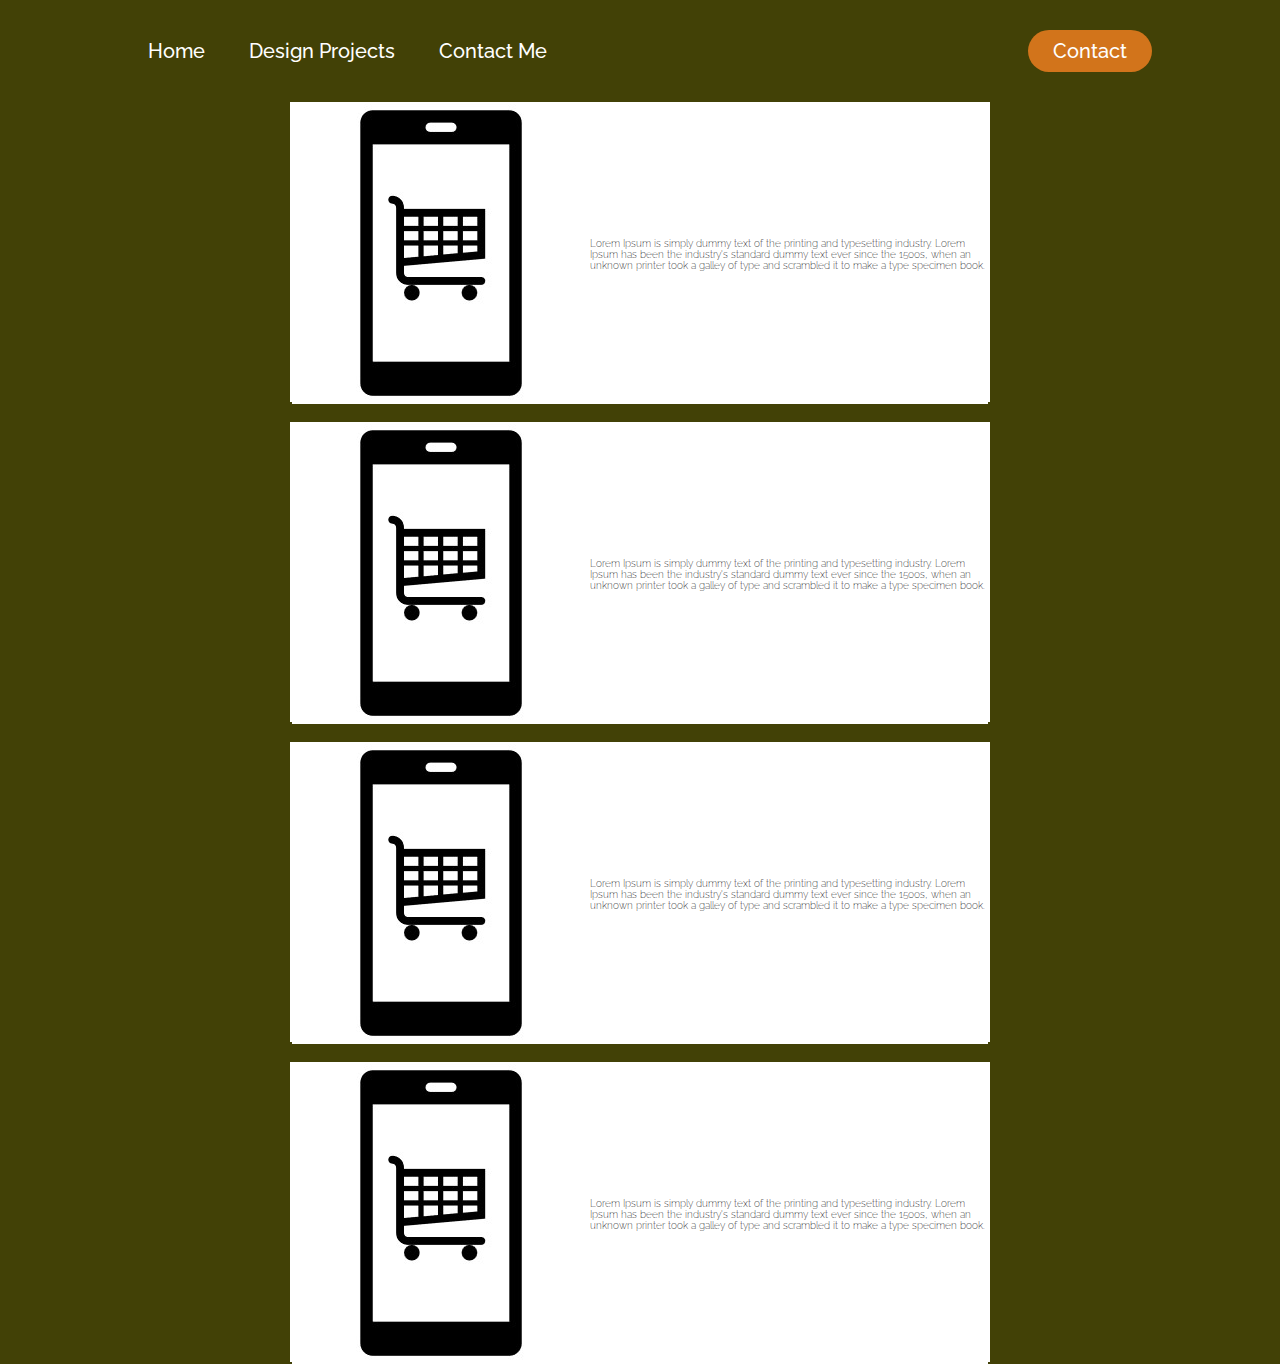
<file: cs422HTML+CSS Lab/projectsPage/designprojects.html>
<!DOCTYPE html>
<html lang="en">
<head>
    <link href="style.css" rel="stylesheet">
    <meta charset="UTF-8">
    <meta http-equiv="X-UA-Compatible" content="IE=edge">
    <meta name="viewport" content="width=device-width, initial-scale=1.0">
    <title>HomePage</title>
</head>
<body class = "homepage">
    <header>
        <nav>
            <ul class="nav_links">
                <li><a href="/homePage/index.html">Home</a></li>
                <li><a href="/projectsPage/designprojects.html">Design Projects</a></li>
                <li><a href="/contactPage/contactme.html">Contact Me</a></li>
            </ul>
        </nav>
        <a class="cta" href = "#"><button>Contact</button></a>
    </header>
    <!-- four design project holders-->
    <div class="row">
        <div class="box1">
            <!-- images for each project -->
            <h1>
                <img class="logo" src="images/projectimage.jpg" alt="logo">
            </h1>
            <h1>Lorem Ipsum is simply dummy text of the printing and typesetting industry. Lorem Ipsum has been the industry's standard dummy text ever since the 1500s, when an unknown printer took a galley of type and scrambled it to make a type specimen book.</h1>
        </div>
        <div class="box2">
            <!-- images for each project -->
            <h1>
                <img class="logo" src="images/projectimage.jpg" alt="logo">
            </h1>
            <h1>Lorem Ipsum is simply dummy text of the printing and typesetting industry. Lorem Ipsum has been the industry's standard dummy text ever since the 1500s, when an unknown printer took a galley of type and scrambled it to make a type specimen book.</h1>
        </div>
        <div class="box3">
            <!-- images for each project -->
            <h1>
                <img class="logo" src="images/projectimage.jpg" alt="logo">
            </h1>
            <h1>Lorem Ipsum is simply dummy text of the printing and typesetting industry. Lorem Ipsum has been the industry's standard dummy text ever since the 1500s, when an unknown printer took a galley of type and scrambled it to make a type specimen book.</h1>
        </div>
        <div class="box4">
            <!-- images for each project -->
            <h1><img class="logo2" src="images/projectimage.jpg" alt="logo"></h1>
            <h1 class="text">Lorem Ipsum is simply dummy text of the printing and typesetting industry. Lorem Ipsum has been the industry's standard dummy text ever since the 1500s, when an unknown printer took a galley of type and scrambled it to make a type specimen book.</h1>
        </div>
    </div>
</body>
</html>
</file>
<file: cs422HTML+CSS Lab/projectsPage/style.css>
@import url('https://fonts.googleapis.com/css2?family=Raleway:wght@600&display=swap');

* {
    box-sizing: border-box;
    margin: 0;
    padding: 0;
    background-color: #424106;
}

li, a, button {
    font-family: "Raleway", sans-serif;
    font-weight: 500;
    font-size: 20px;
    color: #ffffff;
    text-decoration: none;
}

header {
    display: flex;
    /* push left and right to far edges */
    justify-content: space-between; 
    align-items: center;
    /* top bottom, sides */
    padding: 30px 10%;
}

.logo {
    cursor: pointer;
}

.nav_links {
    list-style: none;
}

.nav_links li {
    display: inline-block;
    padding: 0px 20px;
}

.nav_links li a {
    transition: all 0.3s ease 0s;
}

/* mouse over nav links */
.nav_links li a:hover {
    color: #d2741b;
}

button {
    padding: 9px 25px;
    background-color: rgba(210, 116, 27, 1);
    border: none;
    border-radius: 50px;
    cursor: pointer;
    transition: all 0.3s ease 0s;
}

button:hover {
    background-color: rgba(210, 116, 27, 0.5);
}

.row {
    /* width: 90%; */
    display: flex;
    margin: auto;
    /* grid-template-columns: auto auto auto auto; */
    grid-gap:20px;
    flex-wrap: wrap;
}


.box1, .box2, .box3, .box4 {
    box-sizing: border-box;
    margin: auto;
    height: 300px;
    width: 700px;
    color:white;
    border: 2px solid white;
    background-color: white;
    position: relative;
    text-align: left;
}

.box1 .box2 .box3 .box4 img {
    max-width: 50%;
    max-height: 50%;
}

h1 {
    font-family: "Raleway", sans-serif;
    font-weight: 200;
    font-size: 10px;
    color: #000000;
    background-color: white;
    vertical-align: middle;
    display: table-cell;
    
}
</file>
